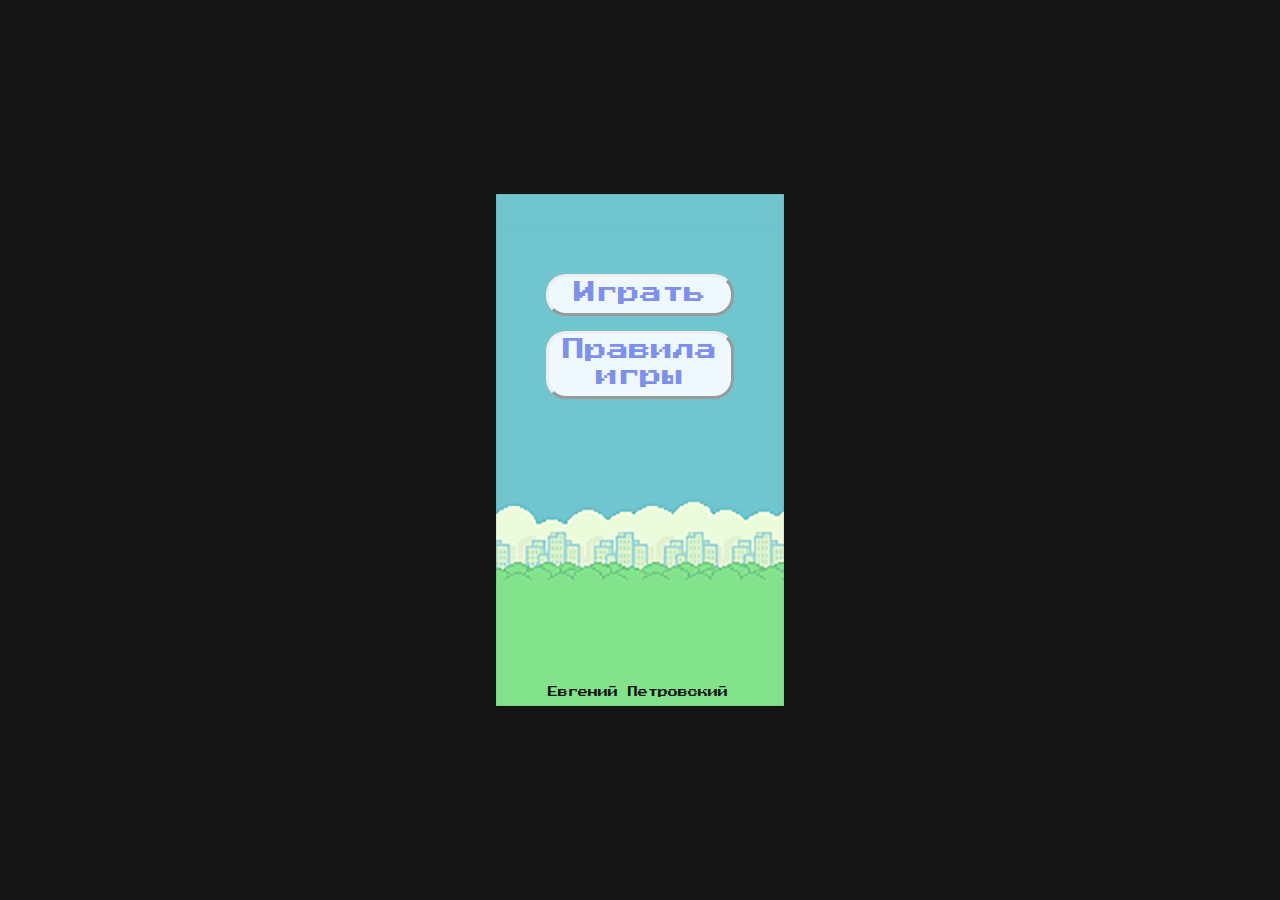
<file: Index.html>
<!DOCTYPE html>
<html lang="en">
<head>
 <meta charset="UTF-8">
 <meta name="viewport" content="width=device-width, initial-scale=1.0">
 <title>Flappy Bird</title>
 <link href="https://fonts.googleapis.com/css?family=Press+Start+2P&display=swap" rel="stylesheet">
 <link href="css/cssIndex.css" rel="stylesheet">
</head>
<body>
    <div class="game">
        <div class="text play">
            <a href="html/game.html">Играть</a>
        </div>
        <div class="text rule">
                <a href="html/rule.html">Правила игры</a>
        </div>
        <div class="developer"><a href="https://vk.com/matwell.minsk" title="Профиль в Вконтакте">Евгений Петровский</a></div>
    </div>
</body>
</html>
</file>
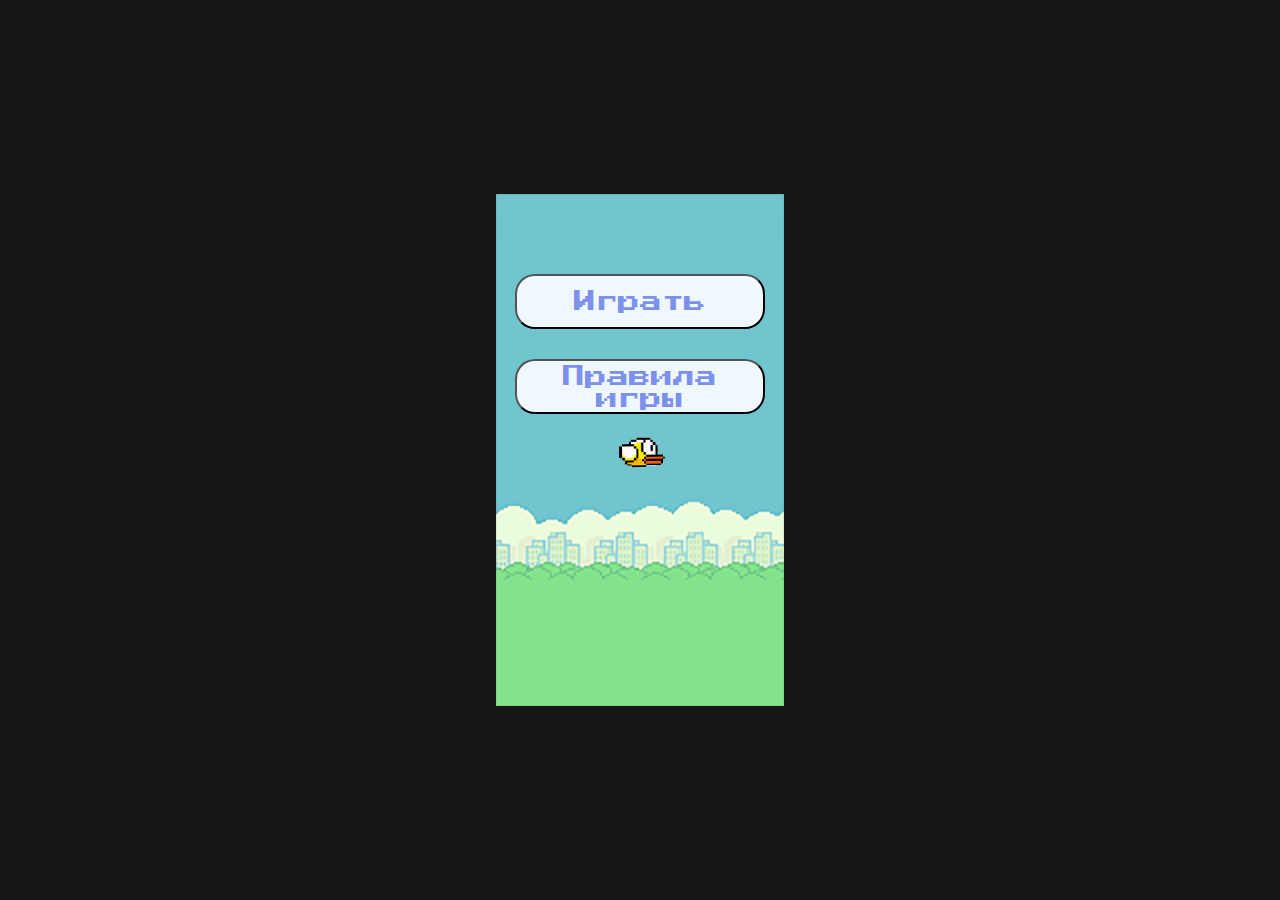
<file: index.html>
<!DOCTYPE html>
<html lang="en">
<head>
    <meta charset="UTF-8">
    <meta name="viewport" content="width=device-width, initial-scale=1.0">
    <title>Flappy Bird</title>
    <link href="https://fonts.googleapis.com/css?family=Press+Start+2P&display=swap" rel="stylesheet">
    <link href="css/main.css" rel="stylesheet">
</head>
<body>
    <!--Главное меню игры-->
    <div class="game_menu center">
        <div id="animMenu">
            <button onclick="draw()" class="btn btnPlay">Играть</button>
            <button onclick="rule()" class="btn">Правила игры</button>
        </div>
        <img src="img/moveBird.gif" class="bird" onclick="">
    </div>
    <!--Меню окончания игры-->
    <div id="gameOver">
            <div><a href="" class="btn btnGameOver">Меню</a></div>
            <div class="score">Твой счёт <div id="score"></div></div>
        </div>
    </div>
    <!--Правила игры-->
    <div id="rule">
            <p>Правила очень проcты</p>
            <p>Задача заключается в маневрировании птичкой между трубами</p>
            <p>Управление</p>
            <ul title="Управление для ПК">
                <li>W - взлететь вверх</li>
                <li>Shift + W - рывок вверх</li>
                <li>S - пикировать вниз (для возвращения в обычное состояние нажмите W)</li>
            </ul>
            <ul title="Управление для телефона">
                <li>Для взлёта птички на телефоне просто коснитесь экрана устройства</li>
                <li>SwipeUp - рывок вверх</li>
                <li>SwipeDown - пикировать вниз</li>
            </ul>
            <div><a href="" class="btn btnRule">Меню</a></div>
    </div>
    <!--Окно игры-->
    <div id="game">
        <canvas id="canvas" width="288px" height="512px"></canvas>
    </div>
    <!--Загрузка JS-->
    <script src="js/game.js"></script>
</body>
</html>
</file>
<file: css/cssIndex.css>
html, body {
    margin: 0;
    padding: 0;
    background-color: #151515;
}
.game{
    display: block;
    margin: auto;
    position: absolute;
    top: 0;
    bottom: 0;
    left: 0;
    right: 0;
    width: 288px;
    height: 512px;
    background-image:url(../img/bg.png);
}
.text{
    width: 60%;
    background: aliceblue;
    border-radius: 20px;
    padding: 5px;
    margin: 15px auto;
    border-style: outset;
    text-align: center;
}
.text a{
    font-family: 'Press Start 2P', cursive;
    text-decoration: none;
    font-size: 22px;
    color: rgb(125, 145, 236);
}
.play{
    margin-top: 80px;
}
.btn{
    transition: .3s all;
}
.btn:hover{
    box-shadow: 0px 0px 10px 5px rgba(255,255,255,0.85);
}
.developer{
    position: absolute;
    left: 18%;
    bottom: 1%;
}
.developer a{
    text-decoration: none;
    color: #151515;
    font-family: 'Press Start 2P', cursive;
    font-size: 10px;
}
.bird{
    height: 50px;
}
</file>
<file: css/main.css>
html, body {
    margin: 0;
    padding: 0;
    background-color: #151515;
    overflow: hidden;
}
.game_menu, #gameOver, #rule{
    display: block;
    margin: auto;
    position: absolute;
    top: 0;
    bottom: 0;
    left: 0;
    right: 0;
    width: 288px;
    height: 512px;
    background-image:url(../img/bg.png);
}
.center{
    text-align: center;
}
/*Описание кнопок*/
.btn{
    background: aliceblue;
    border-radius: 20px;
    padding: 5px;
    margin: 15px auto;
    border-style: outset;
    text-align: center;
    font-family: 'Press Start 2P', cursive;
    text-decoration: none;
    font-size: 22px;
    height: 55px;
    width: 250px;
    color: rgb(125, 145, 236);
    transition: .3s all;
}
.btn:hover{
    box-shadow: 0px 0px 10px 5px rgba(255,255,255,0.85);
}
/*Описание главного меню*/
.btnPlay{
    margin-top: 80px;
}
.bird{
    height: 50px;
}
/*Блок окончания игры*/
.btnGameOver{
    display: flex;
    justify-content: center;
    align-items: center;
    position: absolute;
    bottom: 100px;
    left: 10px;
    font-size: 25px; 
}
#score{
    margin-top: 20px;
    font-size: 55px;
}
.score{
    text-align: center;
    padding-top: 20vh;
    font-size: 30px;
    font-weight: 600;
    font-family: 'Press Start 2P', cursive;
}
/*Игра*/
#game{
    display: none;
}
canvas {
    margin: auto;
    display: block;
    position: absolute;
    top: 0;
    bottom: 0;
    left: 0;
    right: 0;
}
/*Правила игры*/
.btnRule{
    display: flex;
    justify-content: center;
    align-items: center;
    position: absolute;
    bottom: 5px;
    left: 10px;
    font-size: 25px; 
}
#rule{
    font-size: 14px;
    text-align: left;
    font-family: 'Press Start 2P', cursive;
}
#rule p{
    margin-left: 5px;
}
</file>
